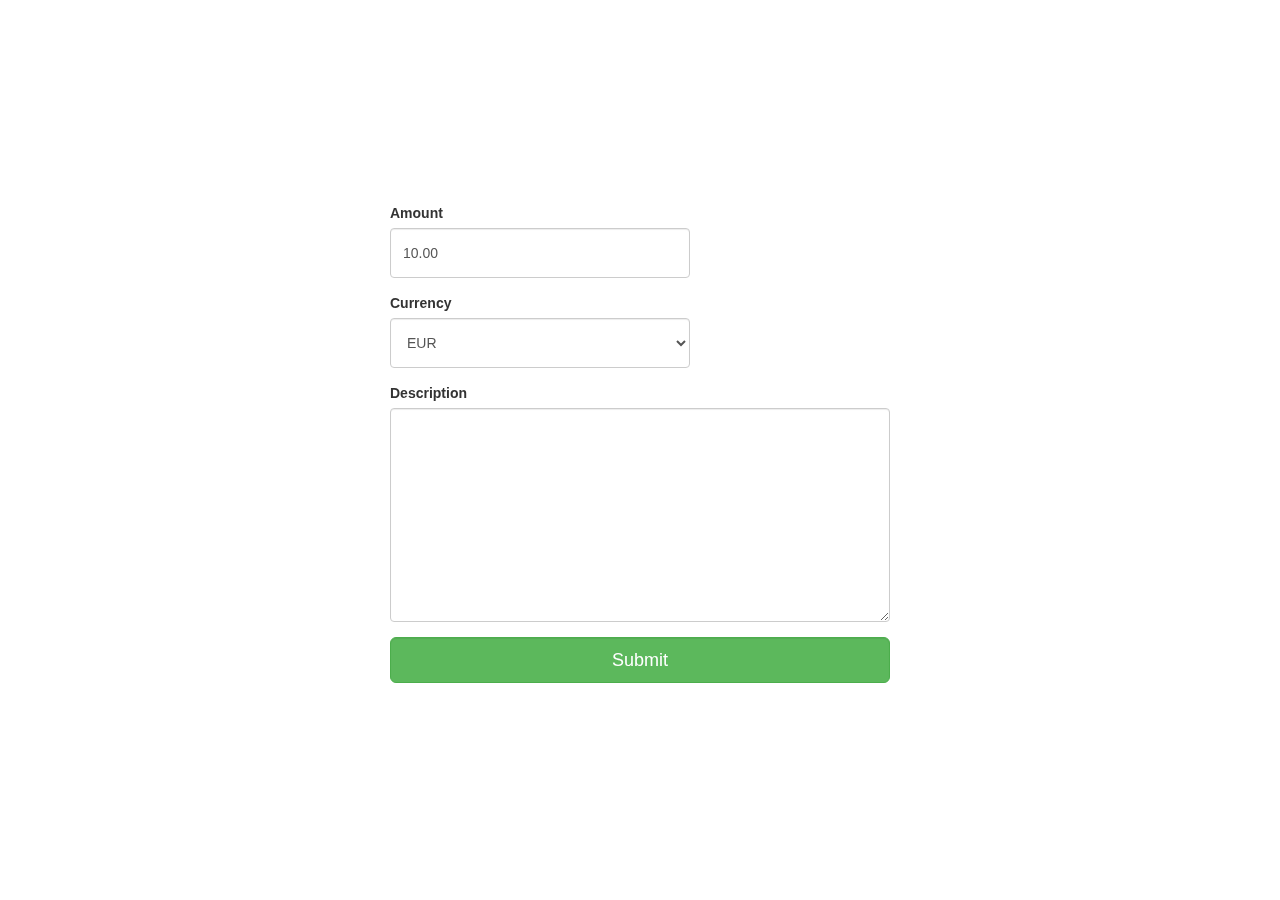
<file: app/templates/index.html>
<!DOCTYPE html>
<html lang="en">
<head>
    <meta charset="UTF-8">
    <title>Title</title>
    <link rel="stylesheet" href="https://cdnjs.cloudflare.com/ajax/libs/font-awesome/4.7.0/css/font-awesome.min.css">
    <link rel="stylesheet" href="https://cdnjs.cloudflare.com/ajax/libs/twitter-bootstrap/3.3.7/css/bootstrap.min.css" />
    <script type="text/javascript" src="../static/jquery-3.2.1.js"></script>
    <script type="text/javascript" src="../static/main.js"></script>
    <link href='../static/main.css' rel='stylesheet' type='text/css'>
    <link href='../static/container.css' rel='stylesheet' type='text/css'>

</head>
<body>
    <div id="container">
        <div id="pay-container">
            <form name="Pay" id="pay-form" method="post" action="https://pay.piastrix.com/ru/pay" accept-charset="UTF-8">
                <div class="form-group">
                    <label for="currency-amount" class="cols-sm-2 control-label">Amount</label>
                    <div class="cols-sm-10">
                     <div class="inputs-size border">
                         <input id="currency-amount" name="amount" type="text" class="form-control" value="10.00" placeholder="100.50"/>
                     </div>
                    </div>
                </div>
                <div class="form-group">
                    <label for="select-currency" class="cols-sm-2 control-label">Currency</label>
                    <div class="cols-sm-10 ">
                     <div class="inputs-size">
                          <select name="currency" class="form-control" id="select-currency">
                              <option id="option-1" name="option-1" value="978">EUR</option>
                              <option id="option-2" name="option-2" value="840">USD</option>
                              <option id="option-3" name="option-3" value="643">RUB</option>
                          </select>
                     </div>
                    </div>
                </div>
                <div class="form-group">
                    <label for="description-area" class="cols-sm-2 control-label">Description</label>
                    <div class="cols-sm-10">
                     <div class="text-area-size border">
                          <textarea class="form-control" name="description" id="description-area" rows="10"></textarea>
                     </div>
                    </div>
                </div>
                <div class="form-group">
                    <div class="cols-sm-10">
                         <button type="submit" class="form-control btn btn-success btn-lg" id="submit-button" >Submit</button>
                    </div>
                </div>
                 <input type="hidden" id="shop_id" name="shop_id" value="5"/>
                 <input type="hidden" id="shop_order_id" name="shop_order_id" value="1"/>
                 <input type="hidden" id="sign" name="sign" value=""/>
            </form>
        </div>
    </div>
</body>
</html>
</file>
<file: app/static/main.css>
.inputs-size {
    width: 300px;
    height: 50px;
}

.border {
    border-radius: 20px;
}

.text-area-size {
    width: 500px;
}

.form-control {
    width: 100%;
    height: 100%;
}
</file>
<file: app/static/container.css>
#container{
    width: 100%;
    height: 100%;
    position: fixed;
    top: 0;
    left: 0;
    display: flex;
    align-items: center;
    align-content: center;
    justify-content: center;
    overflow: auto;
}

#pay-container {

    img {
        display: block;
        border: none;
    }
}
</file>
